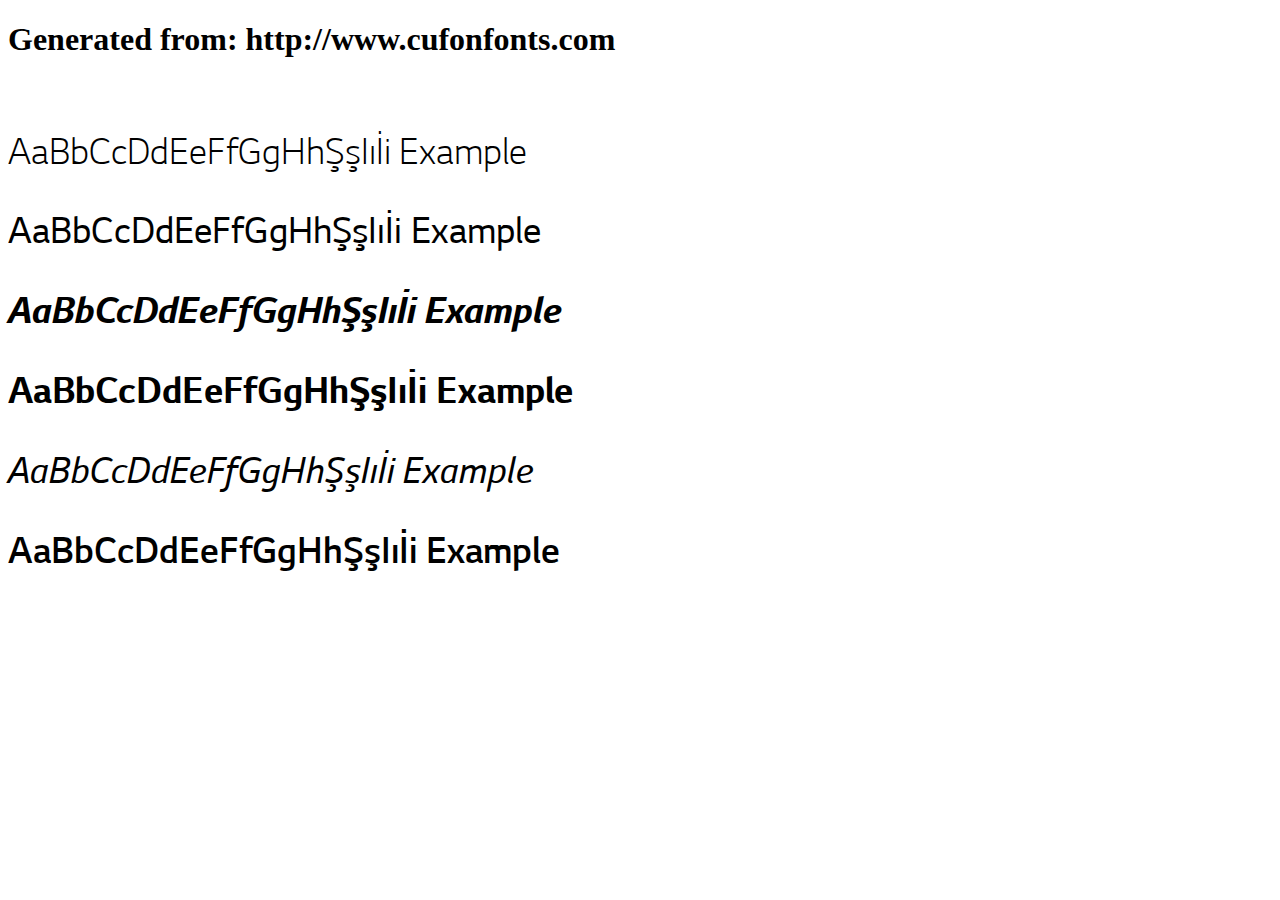
<file: fonts/example.html>
<!DOCTYPE html>
<html xmlns="http://www.w3.org/1999/xhtml">
<head>
    <meta http-equiv="Content-Type" content="text/html; charset=utf-8"/>
    <link rel="stylesheet" type="text/css" href="style.css"/>
    
</head>

<body>

<h1>Generated from: http://www.cufonfonts.com</h1><br/>
<h1 style="font-family:'LG Smart Light Light';font-weight:normal;font-size:42px">AaBbCcDdEeFfGgHhŞşIıİi Example</h1>
<h1 style="font-family:'LG Smart';font-weight:normal;font-size:42px">AaBbCcDdEeFfGgHhŞşIıİi Example</h1>
<h1 style="font-family:'LG Smart Bold Italic';font-weight:normal;font-size:42px">AaBbCcDdEeFfGgHhŞşIıİi Example</h1>
<h1 style="font-family:'LG Smart Bold';font-weight:normal;font-size:42px">AaBbCcDdEeFfGgHhŞşIıİi Example</h1>
<h1 style="font-family:'LG Smart Italic';font-weight:normal;font-size:42px">AaBbCcDdEeFfGgHhŞşIıİi Example</h1>
<h1 style="font-family:'LG Smart Light SemiBold';font-weight:normal;font-size:42px">AaBbCcDdEeFfGgHhŞşIıİi Example</h1>


</body>
</html>
</file>
<file: fonts/style.css>
/* #### Generated By: http://www.cufonfonts.com #### */

@font-face {
font-family: 'LG Smart Light Light';
font-style: normal;
font-weight: normal;
src: local('LG Smart Light Light'), url('LG Smart Light.woff') format('woff');
}


@font-face {
font-family: 'LG Smart';
font-style: normal;
font-weight: normal;
src: local('LG Smart'), url('LG Smart Regular.woff') format('woff');
}


@font-face {
font-family: 'LG Smart Bold Italic';
font-style: normal;
font-weight: normal;
src: local('LG Smart Bold Italic'), url('LG Smart Bold Italic.woff') format('woff');
}


@font-face {
font-family: 'LG Smart Bold';
font-style: normal;
font-weight: normal;
src: local('LG Smart Bold'), url('LG Smart Bold.woff') format('woff');
}


@font-face {
font-family: 'LG Smart Italic';
font-style: normal;
font-weight: normal;
src: local('LG Smart Italic'), url('LG Smart Regular Italic.woff') format('woff');
}


@font-face {
font-family: 'LG Smart Light SemiBold';
font-style: normal;
font-weight: normal;
src: local('LG Smart Light SemiBold'), url('LG Smart SemiBold.woff') format('woff');
}
</file>
